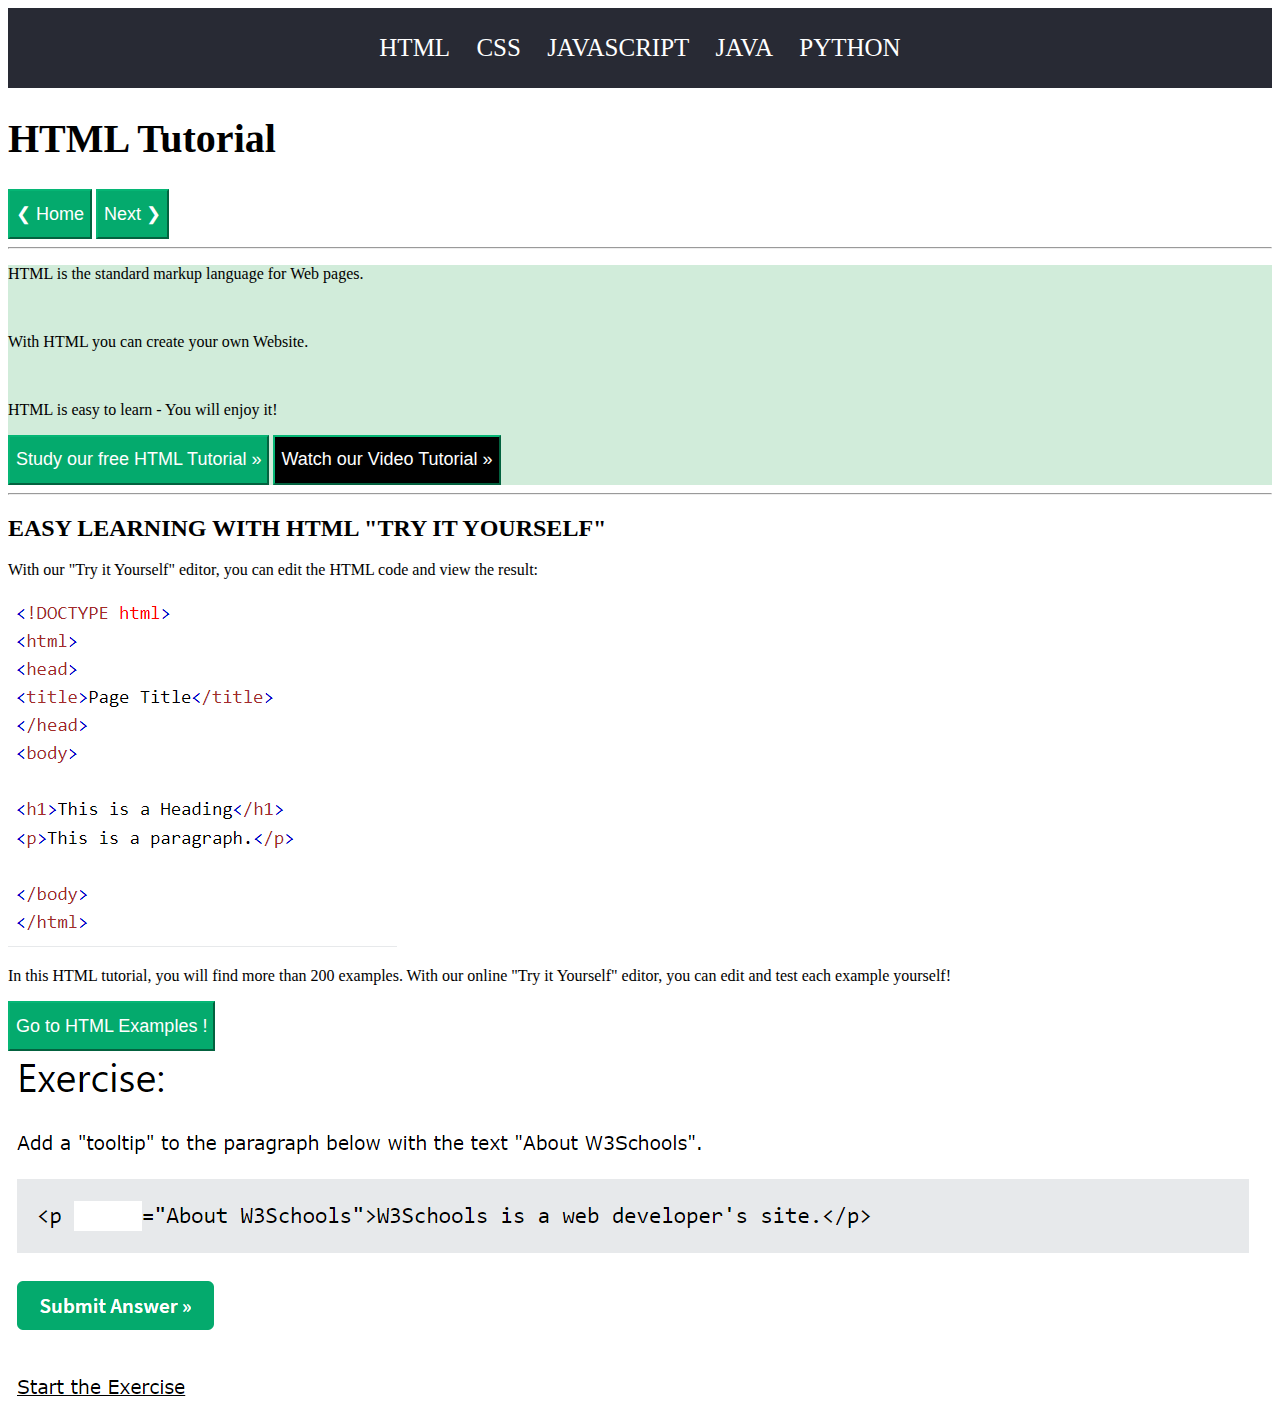
<file: pages/index.html>
<!DOCTYPE html>
<html lang="en">
  <head>
    <meta charset="UTF-8" />
    <meta name="viewport" content="width=device-width, initial-scale=1.0" />
    <title>Document</title>
    <link rel="stylesheet" href="style.css" />
  </head>
  <body>
    <div class="navbar">
      <a href="#">HTML</a>
      <a href="./html/css.html">CSS</a>
      <a href="./css/javascript.css">JAVASCRIPT</a>
      <a href="https://www.w3schools.com/java/default.asp">JAVA</a>
      <a href="https://www.w3schools.com/python/default.asp">PYTHON</a>
    </div>
    <h1>HTML Tutorial</h1>
    <a href="#"><button>❮ Home</button></a>
    <a href="./html/css.html"><button>Next ❯</button></a> 
    <hr />
    <div class="about">
      <p>HTML is the standard markup language for Web pages.</p>
      <br />
      <p>With HTML you can create your own Website.</p>
      <br />
      <p>HTML is easy to learn - You will enjoy it!</p>
      <button><a href="#">Study our free HTML Tutorial »</a></button>
      <button class="btn"><a href="#">Watch our Video Tutorial »</a></button>
    </div>
    <hr>
    <div class="html-yourself">
      <h2>EASY LEARNING WITH HTML "TRY IT YOURSELF"</h2>
      <p>With our "Try it Yourself" editor, you can edit the HTML code and view the result:</p>
      <img src="../images/yourself.png" alt="bu yerda rasm bo'lishi kerak edi">
    </div>
    <div class="html-examples">
      <p>In this HTML tutorial, you will find more than 200 examples. With our online "Try it Yourself" editor, you can edit and test each example yourself!</p>
      <button><a href="#">Go to HTML Examples !</a></button>
      <br>
      <img src="../images/html-exercise.png" alt="">
    </div>
  </body>
</html>
</file>
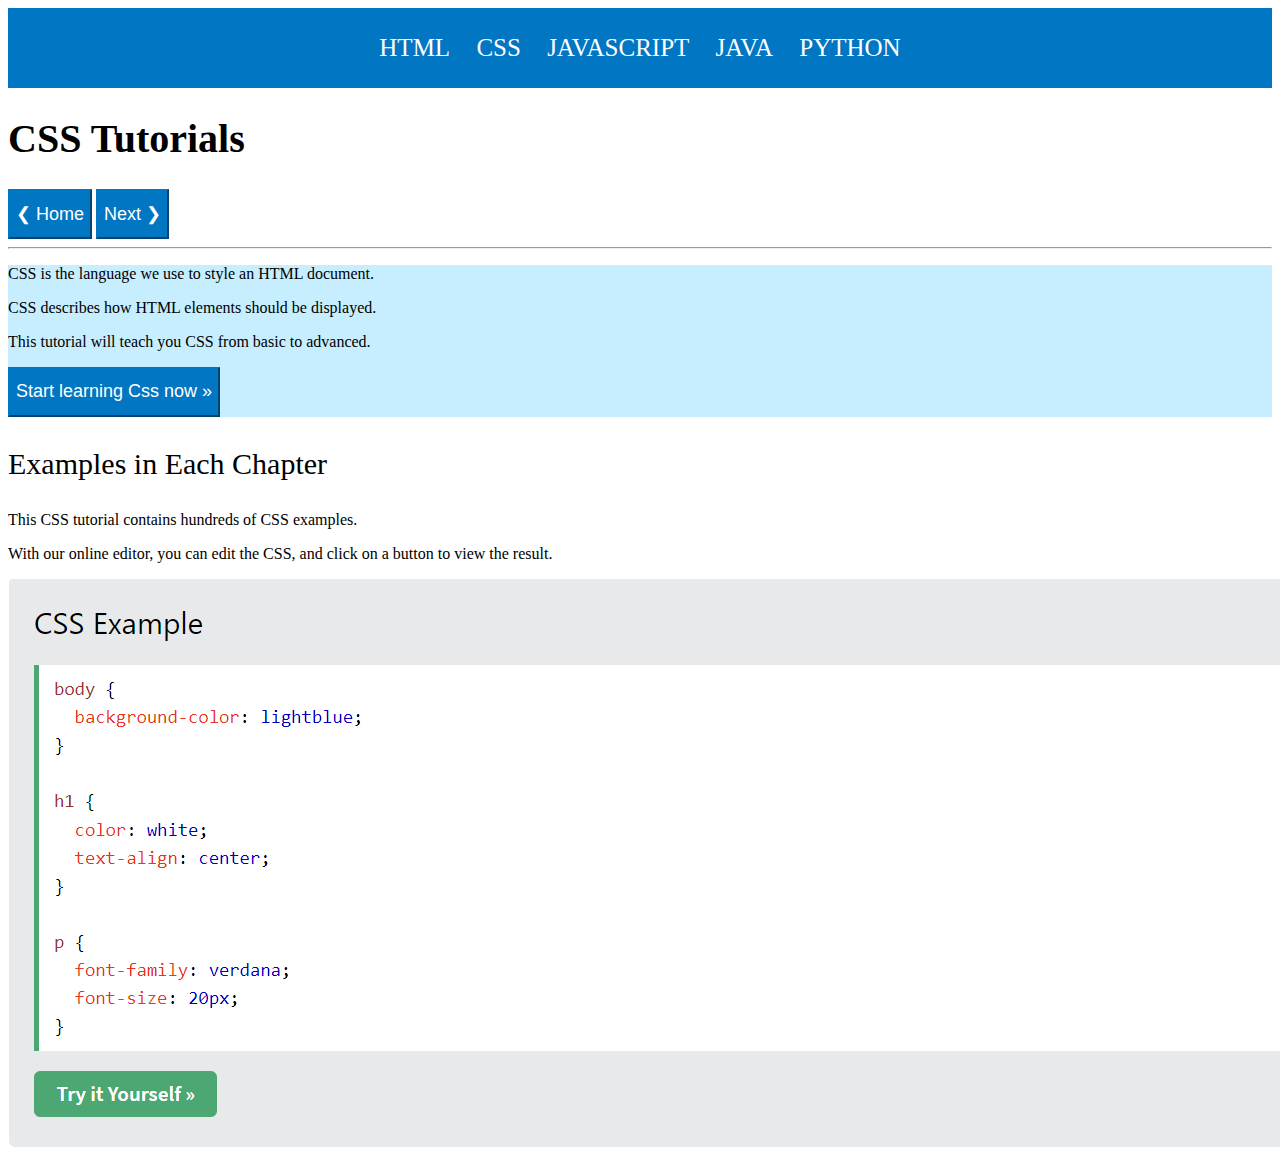
<file: pages/html/css.html>
<!DOCTYPE html>
<html lang="en">
  <head>
    <meta charset="UTF-8" />
    <meta name="viewport" content="width=device-width, initial-scale=1.0" />
    <title>Document</title>
    <link rel="stylesheet" href="../css/css.css" />
  </head>
  <body>
    <div class="navbar">
      <a href="../index.html">HTML</a>
      <a href="#">CSS</a>
      <a href="./javascript.html">JAVASCRIPT</a>
      <a href="#">JAVA</a>
      <a href="#">PYTHON</a>
    </div>
    <h1>CSS Tutorials</h1>
    <a href="../index.html"><button class="btn">❮ Home</button></a>
    <a href="./javascript.html"><button class="btn">Next ❯</button></a>
    <hr />
    <div class="learning-page">
      <p>CSS is the language we use to style an HTML document.</p>
      <p>CSS describes how HTML elements should be displayed.</p>
      <p>This tutorial will teach you CSS from basic to advanced.</p>
      <a href="#"
        ><button class="learning-page-btn">Start learning Css now »</button></a>
    </div>
    <div class="about">
        <p class="title">Examples in Each Chapter</p>
        <p>This CSS tutorial contains hundreds of CSS examples.</p>
        <p>With our online editor, you can edit the CSS, and click on a button to view the result.</p>
    </div>
    <img src="../../images/css-exercise.png" alt="bu yerda rasm bo'lishi kerak edi ">
  </body>
</html>
</file>
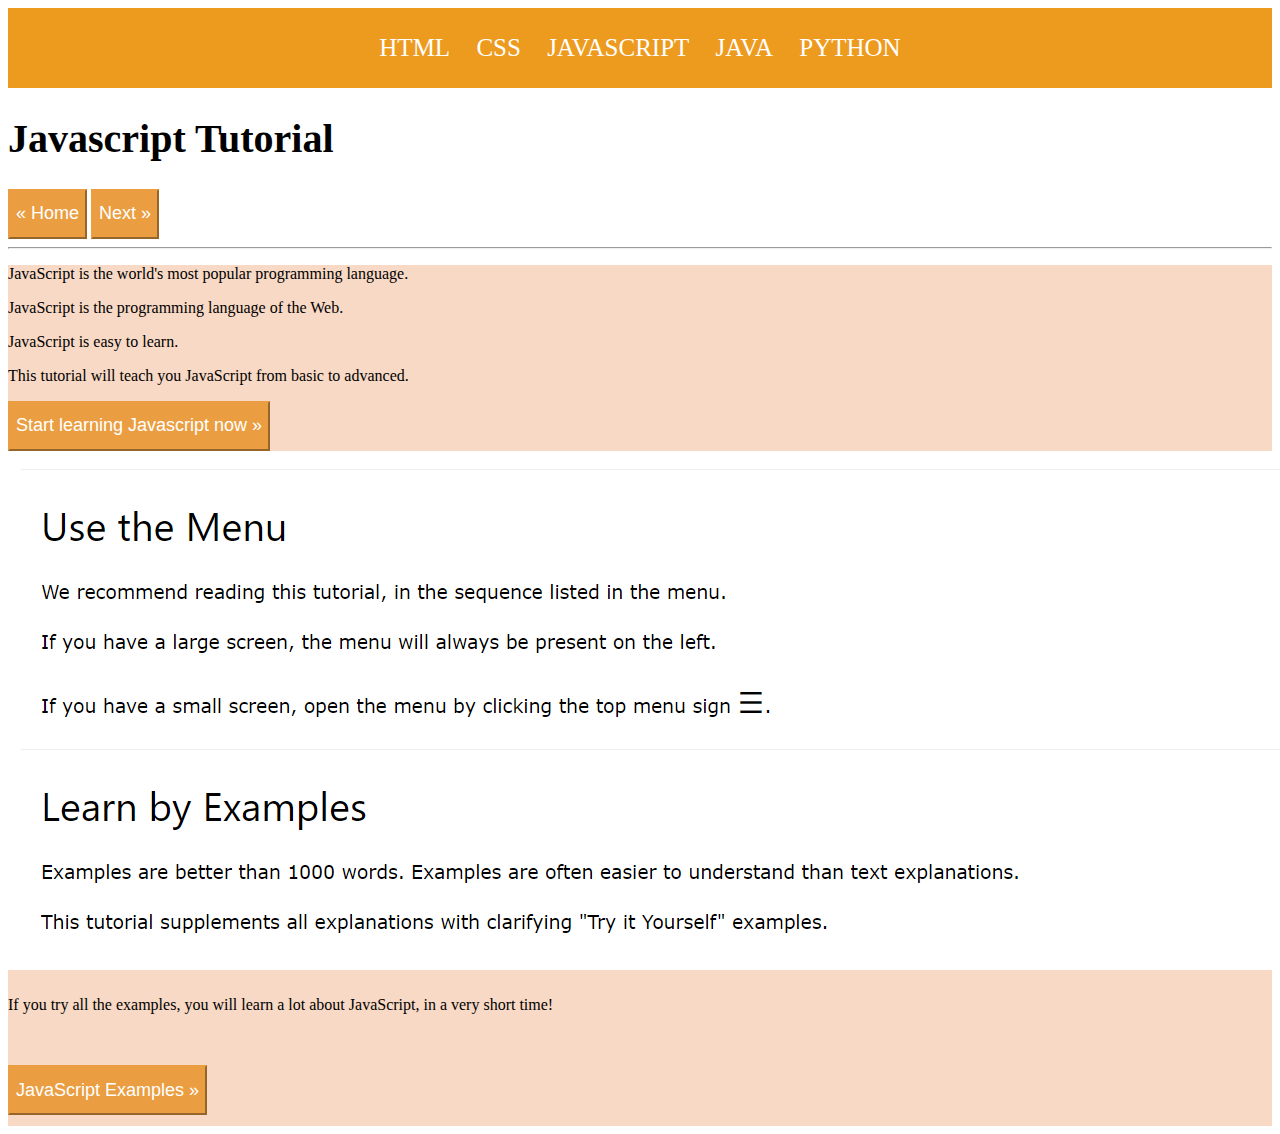
<file: pages/html/javascript.html>
<!DOCTYPE html>
<html lang="en">
  <head>
    <meta charset="UTF-8" />
    <meta name="viewport" content="width=device-width, initial-scale=1.0" />
    <title>Javascript</title>
    <link rel="stylesheet" href="../css/javascript.css" />
  </head>
  <body>
    <div class="navbar">
      <a href="../index.html">HTML</a>
      <a href="./css.html">CSS</a>
      <a href="#">JAVASCRIPT</a>
      <a href="#">JAVA</a>
      <a href="#">PYTHON</a>
    </div>
    <h1>Javascript Tutorial</h1>
    <a href="../index.html"><button>« Home</button></a>
    <a href="./java.html"><button>Next »</button></a>
    <hr />
    <div class="learning">
      <p>JavaScript is the world's most popular programming language.</p>
      <p>JavaScript is the programming language of the Web.</p>
      <p>JavaScript is easy to learn.</p>
      <p>This tutorial will teach you JavaScript from basic to advanced.</p>
      <a href="https://www.w3schools.com/js/js_intro.asp"><button>Start learning Javascript now »</button></a>
    </div>
    <img
      src="../../images/javascript-examples.png"
      alt="bu yerda rasm bo'lishi kerak eda aslida"
    />
    <div class="examples">
      <p>
        If you try all the examples, you will learn a lot about JavaScript, in a
        very short time!
      </p>
      <a href="https://www.w3schools.com/js/js_examples.asp"
        ><button>JavaScript Examples »</button></a
      >
    </div>
  </body>
</html>
</file>
<file: pages/style.css>
.navbar
{
    text-align: center;
    height: 80px;
    word-spacing: 20px;
    background-color: #282A34;
    font-size: 25px;
}
.navbar a 
{
    text-decoration: none;
    text-align: center;
    color: white;
    line-height: 80px;
    font-family: serif;
}
h1
{
    font-size: 40px;
}
button
{
    height: 50px;
    background-color: #04aa6d;
    color: white;
    font-size: 18px;
    border-color: #06b675;
}
.about
{
    background-color: #d1ecda;
}
.about button a
{
    text-decoration: none;
    color: white;
    font-size: 18px;
}
.about .btn
{
    background-color: black;
}
.html-examples button a {
    text-decoration: none;
    color: white;
    font-size: 18px;
}
</file>
<file: pages/css/css.css>
.navbar {
    text-align: center;
    height: 80px;
    word-spacing: 20px;
    background-color: #0176c3;
    font-size: 25px;
}

.navbar a {
    text-decoration: none;
    text-align: center;
    color: white;
    line-height: 80px;
    font-family: serif;
}
h1
{
    font-size: 40px;
}
.btn {
    height: 50px;
    background-color: #0176c3;
    color: white;
    font-size: 18px;
    border-color: #0176c3;
}
.learning-page
{
    background-color: #c7eeff;
    
}
.learning-page-btn 
{
    height: 50px;
        background-color: #0176c3;
        color: white;
        font-size: 18px;
        border-color: #0176c3;
}
.about .title
{
    font-size: 30px;
}
</file>
<file: pages/css/javascript.css>
.navbar {
    text-align: center;
    height: 80px;
    word-spacing: 20px;
    background-color: #ed9b1f;
    font-size: 25px;
}

.navbar a {
    text-decoration: none;
    text-align: center;
    color: white;
    line-height: 80px;
    font-family: serif;
}
h1
{
    font-size: 40px;
}
button {
    height: 50px;
    background-color: #ea9e41;
    color: white;
    font-size: 18px;
    border-color: #ea9e41;
}
.learning 
{
    background-color: rgba(237, 161, 110 , 0.4);
}
.examples
{
    line-height: 70px;
    background-color: rgba(237, 161, 110, 0.4);
}
</file>
